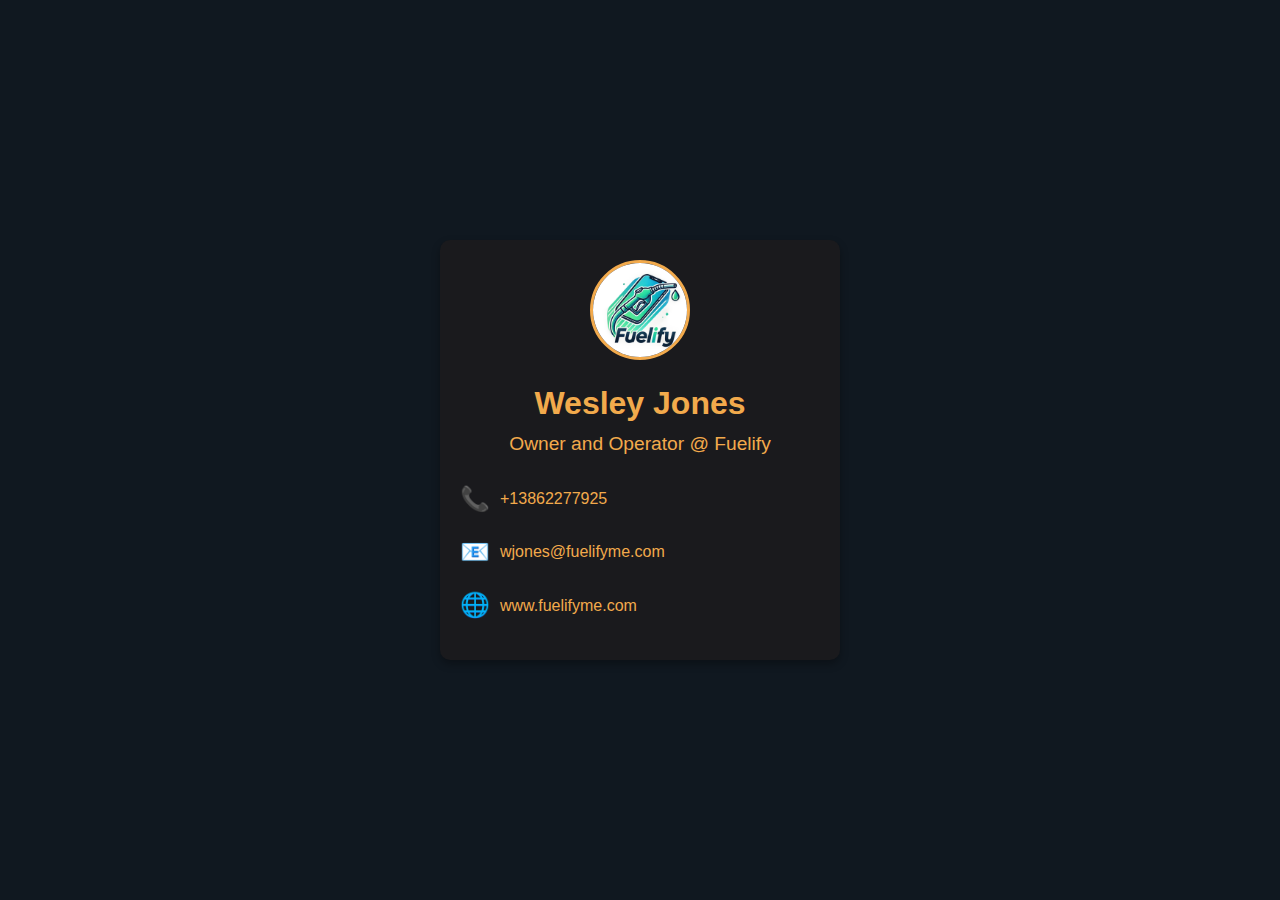
<file: index.html>
<!DOCTYPE html>
<html lang="en">
<head>
  <meta charset="UTF-8">
  <meta name="viewport" content="width=device-width, initial-scale=1.0">
  <title>Wesley Jones Business Card</title>
  <link rel="stylesheet" href="styles/styles-vcard.css">
</head>
<body>
  <div class="business-card">
    <header>
      <div class="logo">
        <!-- You can use your own logo here -->
        <img src="assets/logo.png" alt="Logo">
      </div>
      <h1>Wesley Jones</h1>
      <p class="title">Owner and Operator @ Fuelify</p>
    </header>
    <section class="contact-info">
      <ul>
        <li><span class="contact-icon">📞</span><span>+13862277925</span></li>
        <li><span class="contact-icon">📧</span><span>wjones@fuelifyme.com</span></li>
        <li><span class="contact-icon">🌐</span><span><a href="https://jjones1026.github.io/fuelifyme/index.html">www.fuelifyme.com</a></span></li>
      </ul>
    </section>
  </div>
</body>
</html>
</file>
<file: styles/styles-vcard.css>
/* General Styles */
* {
  margin: 0;
  padding: 0;
  box-sizing: border-box;
}

body {
  font-family: Arial, sans-serif;
  background-color: #101820;
  color: #ffffff;
  line-height: 1.6;
  display: flex;
  justify-content: center;
  align-items: center;
  height: 100vh;
}

/* Business Card Styling */
.business-card {
  background-color: #1A1A1D;
  border-radius: 10px;
  padding: 20px;
  max-width: 400px;
  width: 100%;
  box-shadow: 0 4px 8px rgba(0, 0, 0, 0.3);
}

header {
  text-align: center;
  margin-bottom: 20px;
}

header .logo img {
  width: 100px;
  height: 100px;
  border-radius: 50%;
  border: 3px solid #F2AA4C;
  object-fit: cover;
}

header h1 {
  font-size: 2rem;
  color: #F2AA4C;
  margin-top: 10px;
}

header .title {
  color: #F2AA4C;
  font-size: 1.2rem;
}

.contact-info {
  margin-top: 20px;
}

.contact-info ul {
  list-style-type: none;
  padding: 0;
}

.contact-info ul li {
  font-size: 1rem;
  margin-bottom: 15px;
  display: flex;
  align-items: center;
  color: #F2AA4C;
}

.contact-info ul li a {
  color: #F2AA4C;
  text-decoration: none;
}

.contact-info ul li a:hover {
  text-decoration: underline;
}

.contact-icon {
  margin-right: 10px;
  font-size: 1.5rem;
}

/* Hover effect for the business card */
.business-card:hover {
  transform: scale(1.05);
  box-shadow: 0 8px 16px rgba(0, 0, 0, 0.5);
  transition: transform 0.3s, box-shadow 0.3s;
}
</file>
